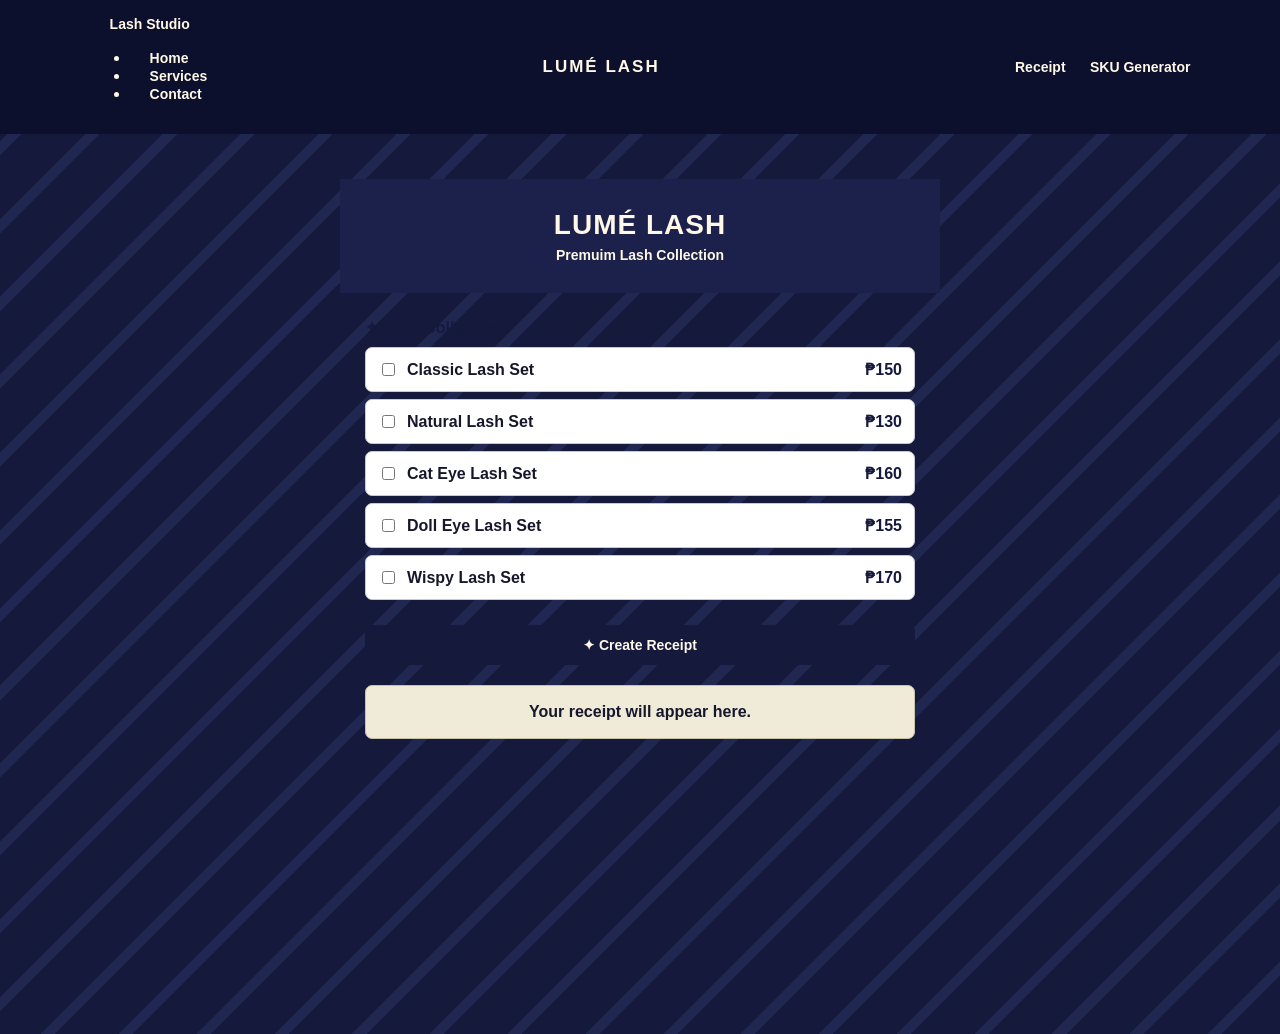
<file: index.html>
<!DOCTYPE html>
<html lang="en">

<head>
    <meta charset="UTF-8">
    <meta name="viewport" content="width=device-width, initial-scale=1.0">

    <title>Lumé Lash Receipt</title>

    <link rel="stylesheet"
          href="https://pyscript.net/releases/2024.6.1/core.css">

    <script type="module"
            src="https://pyscript.net/releases/2024.6.1/core.js"></script>

    <link rel="stylesheet" href="style.css">
</head>
<body>
 <nav class="navbar">
        <div class="navbar-container">
            <a href="index.html" class="navbar-logo">Lash Studio</a>
            <ul class="navbar-menu">
                <li><a href="index.html">Home</a></li>
                <li><a href="services.html">Services</a></li>
                <li><a href="contact.html">Contact</a></li>
            </ul>
        </div>

        <div class="brand">
            LUMÉ LASH
        </div>

        <div>
            <a href="index.html">Receipt</a>
            <a href="sku.html">SKU Generator</a>
        </div>
    </nav>

   <main class="page">

<div class="container">

<section class="container">

<div class="card-header">
    <h1> LUMÉ LASH </h1>
    <p> Premuim Lash Collection</p>
</div>

<div class="card-body">

                    <div class="menu-title">
                        ✦ Lash Collection
                    </div>


                    <div class="item">
                        <div class="item-left">
                            <input type="checkbox" id="item1" value="150">
                            <span>Classic Lash Set</span>
                        </div>

                        <span class="price">₱150</span>
                    </div>


                    <div class="item">
                        <div class="item-left">
                            <input type="checkbox" id="item2" value="130">
                            <span>Natural Lash Set</span>
                        </div>

                        <span class="price">₱130</span>
                    </div>


                    <div class="item">
                        <div class="item-left">
                            <input type="checkbox" id="item3" value="160">
                            <span>Cat Eye Lash Set</span>
                        </div>

                        <span class="price">₱160</span>
                    </div>


                    <div class="item">
                        <div class="item-left">
                            <input type="checkbox" id="item4" value="155">
                            <span>Doll Eye Lash Set</span>
                        </div>

                        <span class="price">₱155</span>
                    </div>


                    <div class="item">
                        <div class="item-left">
                            <input type="checkbox" id="item5" value="170">
                            <span>Wispy Lash Set</span>
                        </div>

                        <span class="price">₱170</span>
                    </div>
                    
      <button py-click="create_order">
            ✦ Create Receipt
        </button>


        <div id="show" class="output">
     Your receipt will appear here.
       </div>

      </div>
  </section>
  </div>

  </main>

  <script type="py" src="./main.py"></script>
</body>
</html>
</file>
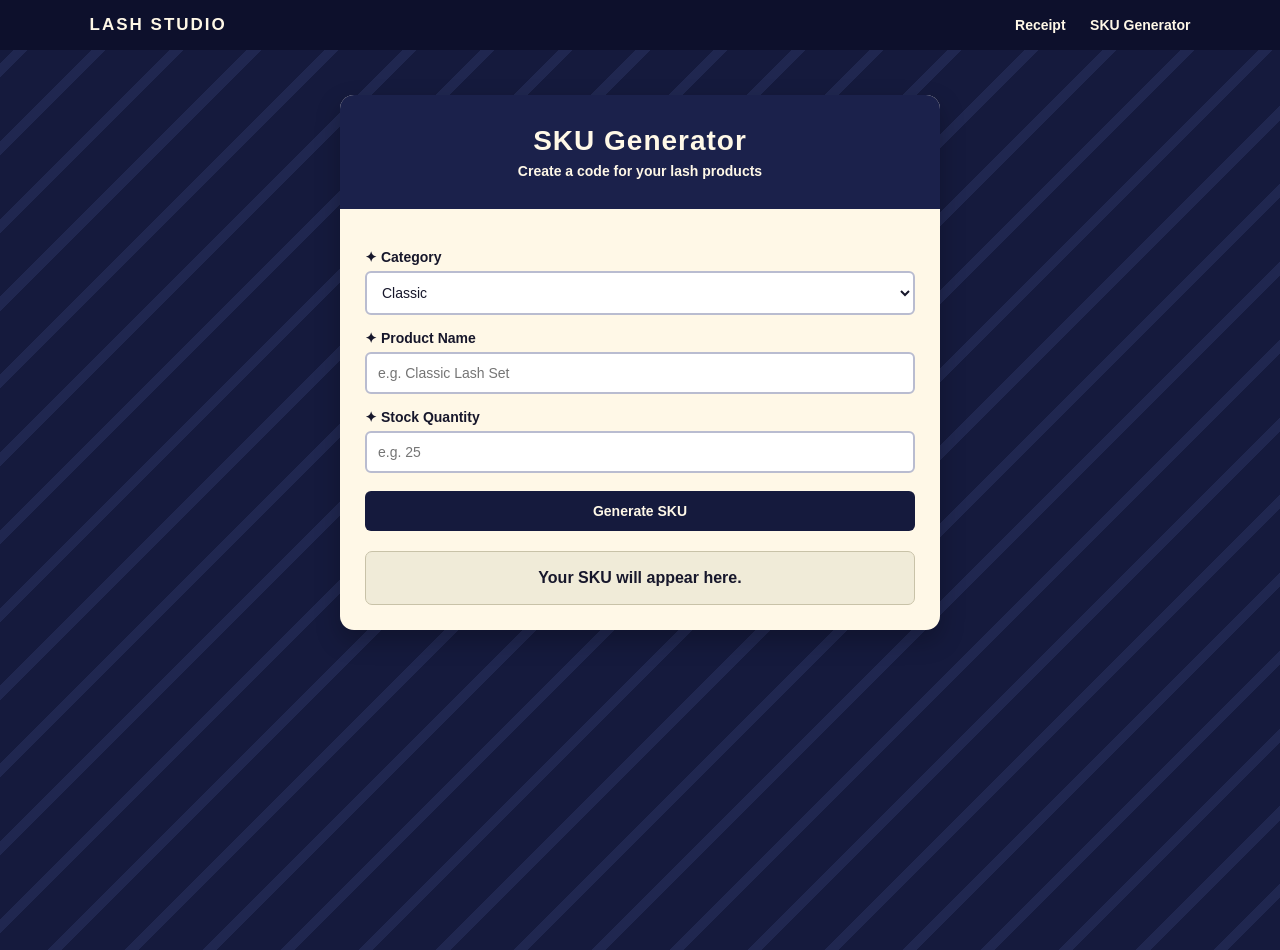
<file: sku.html>
<!DOCTYPE html>
<html lang="en">
    <head>
        <meta charset="UTF-8">
        <meta name="viewport" content="width=device-width, initial-scale=1.0">

        <title>Lash Studio SKU Generator</title>

        <link rel="stylesheet"
              href="https://pyscript.net/releases/2024.6.1/core.css">

        <script type="module"
                src="https://pyscript.net/releases/2024.6.1/core.js"></script>

        <link rel="stylesheet" href="style.css">
    </head>
</html>

<body>
    <nav class="navbar">
        
        <div class="brand">
            LASH STUDIO
        </div>

        <div>
            <a href="index.html">Receipt</a>
            <a href="sku.html">SKU Generator</a>
        </div>
    </nav>

    <main class="page">

        <div class="container">

            <section class="card">

                <div class="card-header">
                    <h1> SKU Generator</h1>
                    <p> Create a code for your lash products</p>
                </div>

                <div class="card-body">

                    <label for="category">
                        ✦ Category
                    </label>

                    <select id="category">
                        <option value="Classic">
                            Classic
                        </option>
                        <option value="Doll Eye">
                            Doll Eye
                        </option>
                        <option value="Wispy">
                            Wispy
                        </option>
                         <option value="Natural">
                            Natural
                        </option>
                        <option value="Hybrid">
                            Hybrid
                        </option>
            
                    </select>
                    <label for="product_name">
                        ✦ Product Name
                    </label>
                    <input 
                    type="text"
                    id="product_name"
                    placeholder="e.g. Classic Lash Set">
                    <label for="quantity">
                        ✦ Stock Quantity
                    </label>
                    <input
                    type="number"
                    id="quantity"
            min="0"
            placeholder="e.g. 25">
            <button py click="SKU_generator">
            Generate SKU
                </button>
                <div id="sku_output" class="output">
                    Your SKU will appear here.
                </div>
            </section>
            </div>
    </main>

    <script type="py" src="./main.py"></script>
    </body>
    </html>
</file>
<file: style.css>
* {
    box-sizing: border-box;
}


body {
    margin: 0;
    font-family: Arial, Helvetica, sans-serif;
    background: #151A3D;
    color: #17172B;

    background-image: repeating-linear-gradient(
        135deg,
        #151A3D 0px,
        #151A3D 45px,
        #202750 45px,
        #202750 55px
    );
}


.navbar {
    background: #0D102C;
    color: #FFF8E7;
    padding: 15px 7%;
    display: flex;
    justify-content: space-between;
    align-items: center;
}


.brand {
    font-size: 17px;
    font-weight: bold;
    letter-spacing: 2px;
}


.navbar a {
    color: #FFF8E7;
    text-decoration: none;
    margin-left: 20px;
    font-size: 14px;
    font-weight: bold;
}


.navbar a:hover {
    text-decoration: underline;
}


.page {
    padding: 45px 20px;
    min-height: 100vh;
}


.container {
    width: 100%;
    max-width: 600px;
    margin: auto;
}


.card {
    background: #FFF8E7;
    border-radius: 14px;
    overflow: hidden;
    margin-bottom: 30px;
    box-shadow: 0 10px 25px rgba(0, 0, 0, 0.25);
}


.card-header {
    background: #1B214B;
    color: #FFF8E7;
    text-align: center;
    padding: 30px 20px;
}


.card-header h1 {
    margin: 0 0 6px;
    font-size: 28px;
    font-weight: bold;
    letter-spacing: 1px;
}


.card-header p {
    margin: 0;
    font-size: 14px;
    font-weight: bold;
}


.card-body {
    padding: 25px;
}


label {
    display: block;
    margin-top: 15px;
    margin-bottom: 6px;
    font-size: 14px;
    font-weight: bold;
    color: #17172B;
}


input[type="text"],
input[type="number"],
select {
    width: 100%;
    padding: 11px;
    border: 2px solid #B9BCD0;
    border-radius: 6px;
    font-size: 14px;
    background: white;
    color: #17172B;
}


button {
    width: 100%;
    border: none;
    border-radius: 6px;
    padding: 12px;
    margin-top: 18px;
    background: #151A3D;
    color: #FFF8E7;
    font-size: 14px;
    font-weight: bold;
    cursor: pointer;
}


button:hover {
    background: #292F60;
}


.output {
    margin-top: 20px;
    padding: 17px;
    min-height: 45px;
    background: #F0EBD8;
    border: 1px solid #C8C2A8;
    border-radius: 7px;
    text-align: center;
    color: #17172B;
    font-weight: bold;
}


.menu-title {
    font-weight: bold;
    margin-bottom: 10px;
    color: #151A3D;
    font-size: 16px;
}


.item {
    display: flex;
    align-items: center;
    justify-content: space-between;
    padding: 12px;
    border: 1px solid #C8C9D8;
    border-radius: 7px;
    margin: 7px 0;
    background: #FFFFFF;
}


.item-left {
    display: flex;
    align-items: center;
    gap: 9px;
    font-weight: bold;
}


.item-left input {
    width: auto;
}


.price {
    color: #151A3D;
    font-weight: bold;
}


.footer {
    background: #0D102C;
    color: #FFF8E7;
    text-align: center;
    font-size: 12px;
    font-weight: bold;
    padding: 12px;
}
</file>
